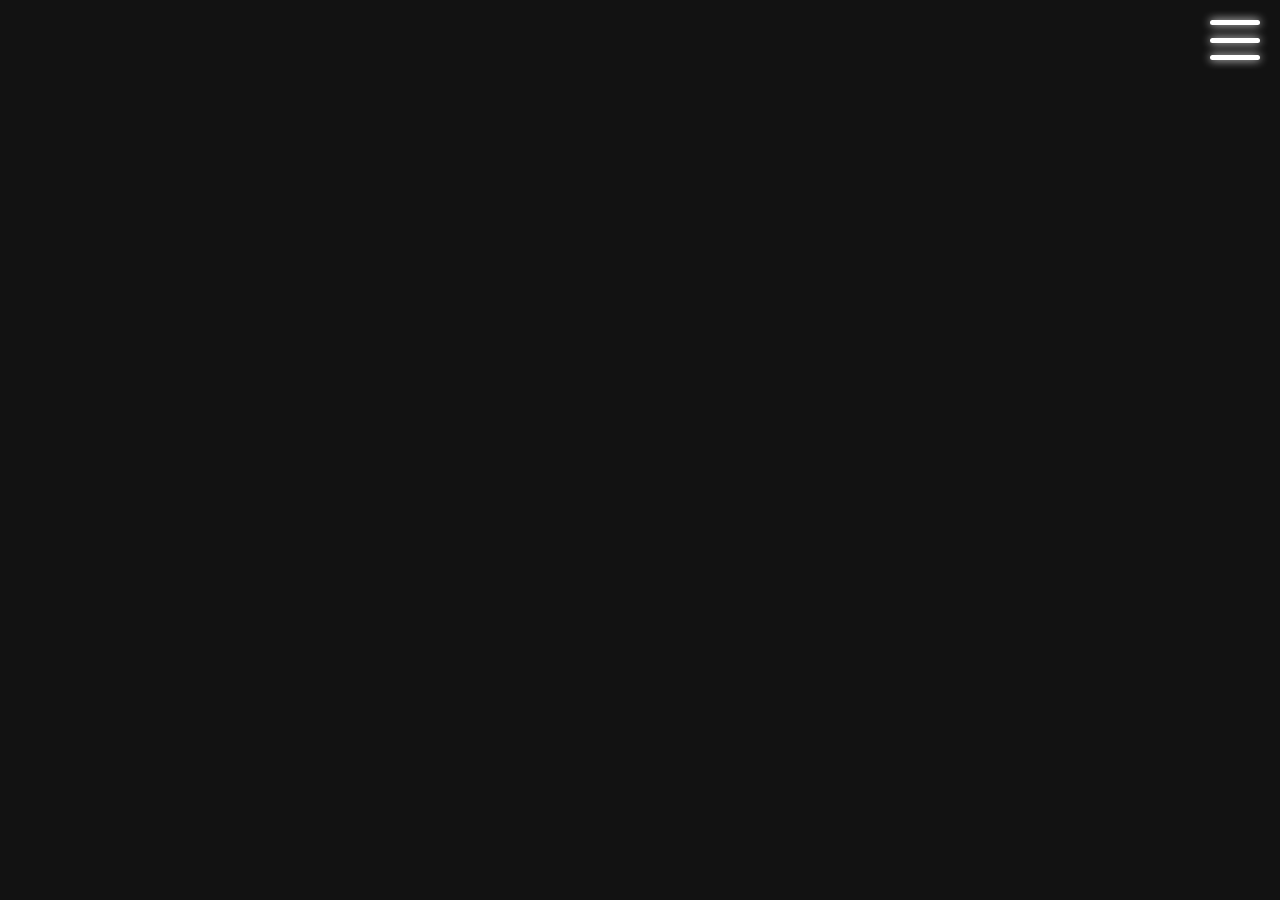
<file: tes.html>
<!DOCTYPE html>
<html lang="de">
<head>
<meta charset="UTF-8">
<meta name="viewport" content="width=device-width, initial-scale=1.0">
<title>Fullscreen Extravaganter Hamburger</title>
<style>
  body {
    margin: 0;
    font-family: sans-serif;
    background: #121212;
    overflow: hidden;
  }

  /* Hamburger Button oben rechts */
  .menu-btn {
    position: fixed;
    top: 20px;
    right: 20px;
    width: 50px;
    height: 40px;
    cursor: pointer;
    display: flex;
    flex-direction: column;
    justify-content: space-between;
    z-index: 1000;
  }

  .menu-btn span {
    display: block;
    height: 5px;
    width: 100%;
    background: #fff;
    border-radius: 5px;
    transition: all 0.6s cubic-bezier(0.68, -0.55, 0.27, 1.55);
    transform-origin: center;
    box-shadow: 0 0 10px #fff;
  }

  .menu-btn.open span:nth-child(1) {
    transform: rotate(45deg) translate(8px, 8px) scale(1.3);
    background: #ff3d00;
    box-shadow: 0 0 20px #ff3d00;
  }

  .menu-btn.open span:nth-child(2) {
    opacity: 0;
    transform: scale(0.2);
  }

  .menu-btn.open span:nth-child(3) {
    transform: rotate(-45deg) translate(8px, -8px) scale(1.3);
    background: #ff3d00;
    box-shadow: 0 0 20px #ff3d00;
  }

  /* Fullscreen Menü */
  .menu {
    position: fixed;
    top: 0;
    left: 0;
    width: 100%;
    height: 0;
    background: #1e1e1e;
    display: flex;
    justify-content: center;
    align-items: center;
    flex-direction: column;
    overflow: hidden;
    transition: height 0.7s cubic-bezier(0.68, -0.55, 0.27, 1.55);
    z-index: 500;
  }

  .menu.open {
    height: 100%;
  }

  .menu ul {
    list-style: none;
    margin: 0;
    padding: 0;
    width: 100%;
    text-align: center;
  }

  .menu ul li {
    color: #fff;
    font-size: 2rem;
    padding: 20px 0;
    opacity: 0;
    transform: translateY(-30px) scale(0.8);
    transition: all 0.7s cubic-bezier(0.68, -0.55, 0.27, 1.55);
    cursor: pointer;
  }

  .menu.open ul li {
    opacity: 1;
    transform: translateY(0) scale(1);
  }

  .menu.open ul li:nth-child(1) { transition-delay: 0.1s; }
  .menu.open ul li:nth-child(2) { transition-delay: 0.2s; }
  .menu.open ul li:nth-child(3) { transition-delay: 0.3s; }
  .menu.open ul li:nth-child(4) { transition-delay: 0.4s; }

  .menu ul li:hover {
    color: #ff3d00;
    transform: scale(1.2);
  }

</style>
</head>
<body>

<div class="menu-btn" id="menu-btn">
  <span></span>
  <span></span>
  <span></span>
</div>

<div class="menu" id="menu">
  <ul>
    <li>Startseite</li>
    <li>Über uns</li>
    <li>Leistungen</li>
    <li>Kontakt</li>
  </ul>
</div>

<script>
const menuBtn = document.getElementById('menu-btn');
const menu = document.getElementById('menu');

menuBtn.addEventListener('click', () => {
  menuBtn.classList.toggle('open');
  menu.classList.toggle('open');
});
</script>

</body>
</html>
</file>
